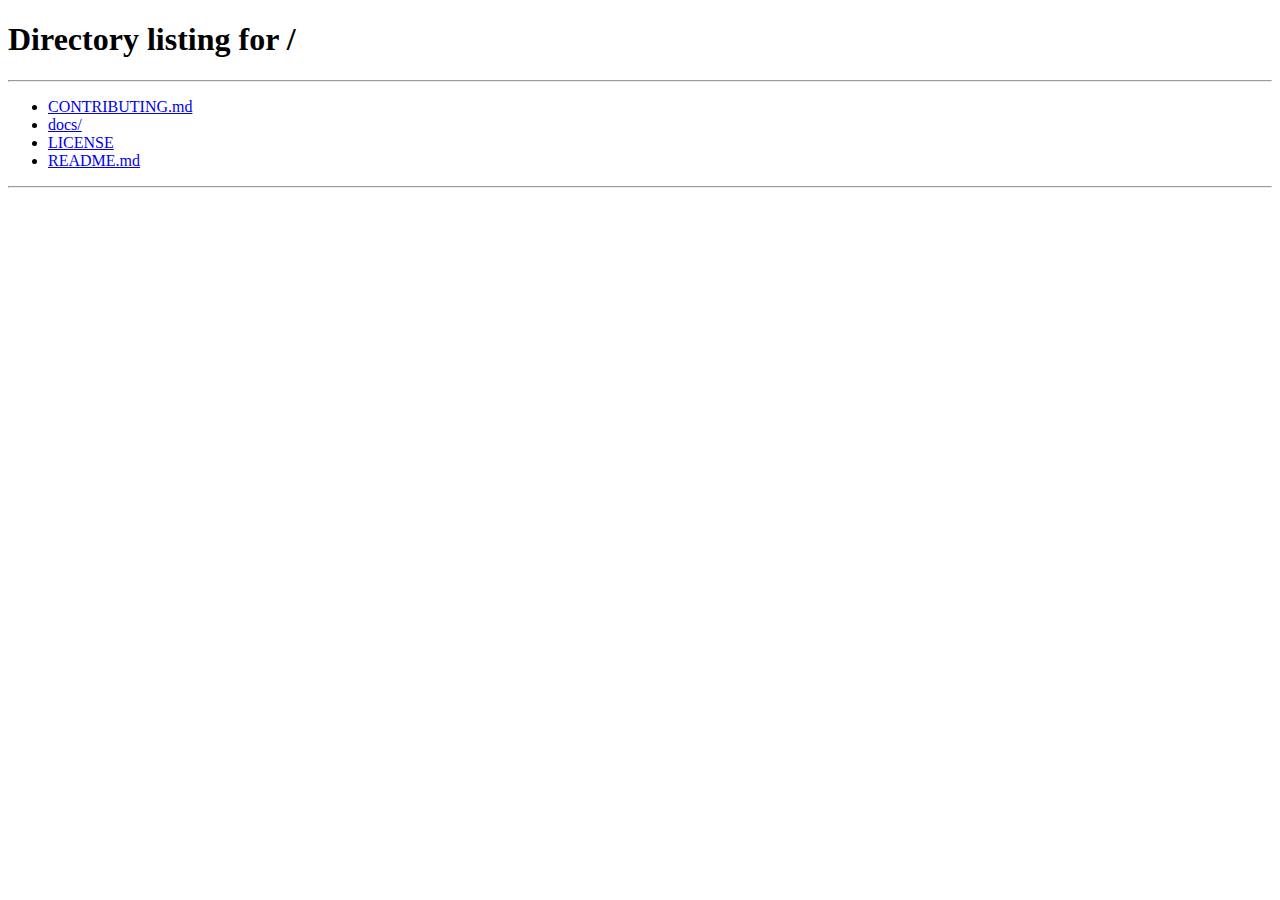
<file: docs/mackingham.html>
<!DOCTYPE html>
<!-- 엘샤#2343 -->
<html lang="en">
<head>
<meta charset="UTF-8" />
<title>Gallery Mode demo</title>
<meta id="viewport" name="viewport" content="width=1024, user-scalable=no" />
<meta name="mobile-web-app-capable" content="yes" />
<meta name="author" content="LiviaMedeiros" />
<meta name="description" content="Demo gallery" />
<meta property="og:image" content="https://todestrieb.magica-us.com/img/gallery.png" />
<meta property="og:type" content="object" />
<meta property="og:title" content="Magical Girls Gallery demo" />
<meta property="og:url" content="https://todestrieb.magica-us.com/mackingham" />
<meta name="twitter:image:src" content="https://todestrieb.magica-us.com/img/gallery.png" />
<meta name="twitter:card" content="summary_large_image" />
<meta name="twitter:title" content="Magical Girls Gallery demo" />
<meta name="theme-color" content="#6d4e88" />
<link rel="canonical" href="https://todestrieb.magica-us.com/mackingham" />
<link rel="icon" type="image/png" sizes="256x256" href="/img/icon/256.png" />
<link rel="icon" type="image/png" sizes="192x192" href="/img/icon/192.png" />
<link rel="icon" type="image/png" sizes="128x128" href="/img/icon/128.png" />
<link rel="icon" type="image/png" sizes="96x96" href="/img/icon/96.png" />
<link rel="icon" type="image/png" sizes="64x64" href="/img/icon/64.png" />
<link rel="icon" type="image/png" sizes="48x48" href="/img/icon/48.png" />
<link rel="icon" type="image/png" sizes="32x32" href="/img/icon/32.png" />
<link rel="icon" type="image/png" sizes="24x24" href="/img/icon/24.png" />
<link rel="icon" type="image/png" sizes="16x16" href="/img/icon/16.png" />
<script>
(d => { "use strict";
	/(?:^|; )gallery={"data":{[^};]/.test(d.cookie) || (d.cookie = atob('[base64]'));
	location.replace(new URL(location.origin));
})(document);
</script>
</head>
<body></body>
</html>
</file>
